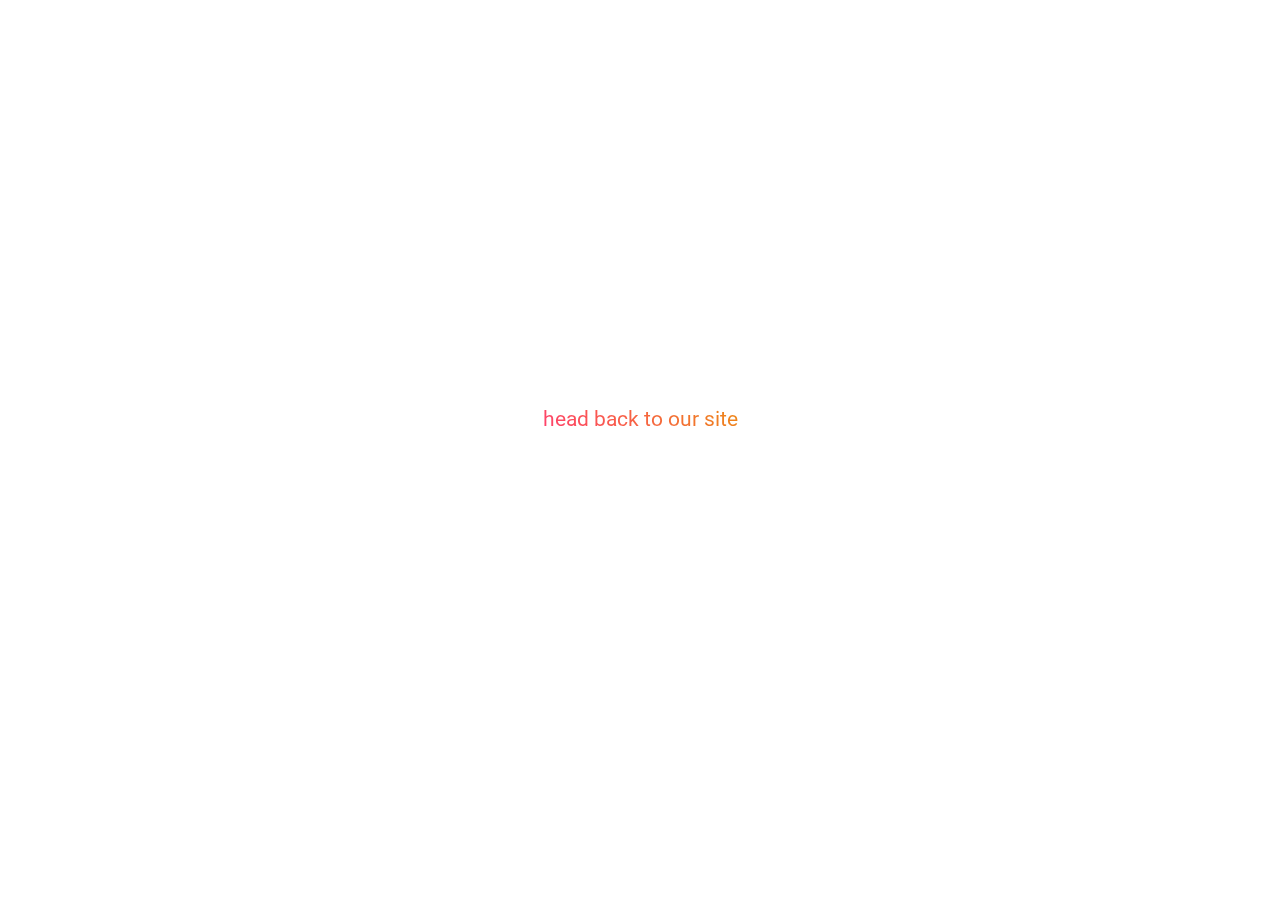
<file: thanks.html>
<!DOCTYPE HTML>
<html>

<head>
    <title>Jonathan Belok - Ottawa Designer &amp; Developer</title>
   <link href="https://fonts.googleapis.com/css?family=Roboto" rel="stylesheet">
    <link rel="stylesheet" href="thanks.css" />
   
</head>
    <body>
   <div class="pageinfo">
         <center>
        <h2>Thanks for the email! We'll be in touch shortly.</h2>
             <a class="gobackbutton" href=""><span class="linktext">head back to our site</span></a>
        </center>
        </div>
    </body>
</html>
</file>
<file: thanks.css>
html,
body {
    margin: 0 auto;
}

body {
    background: url(http://25.media.tumblr.com/87874b826b70f5190ea449e898972e02/tumblr_mlx86hsQ9j1rlkm0ro1_500.gif);
    background: url(https://thumbs.gfycat.com/SeveralShabbyCoral-small.gif);
    background-repeat: no-repeat;
    background-size: 100% 100%;
    width: 100%;
    height: 100vh !important;
    color: white;
    overflow-x: hidden;
    position: relative;
    font-family: 'Roboto', sans-serif;
}

.pageinfo {
    color: white;
    padding-top: 30vh;
}

.gobackbutton {
    padding: 20px 40px;
    color: #ed23b7;
    border-radius: 5px;
    background: #FFFFFF;
    position: relative;
    top: 5px;
    text-decoration: none;
    transition: all .3s ease;
}

.gobackbutton:hover {
    text-decoration: none;
    border-radius: 40px;
    transition: all .3s ease;
}

.linktext {
    background: -webkit-linear-gradient(45deg, #ff406d, #ed8915);
    font-size: 16pt;
    -webkit-background-clip: text;
    -webkit-text-fill-color: transparent;
    position: relative;
    top: 3px;
}

h2 {
    font-size: 34pt !important;
}
</file>
